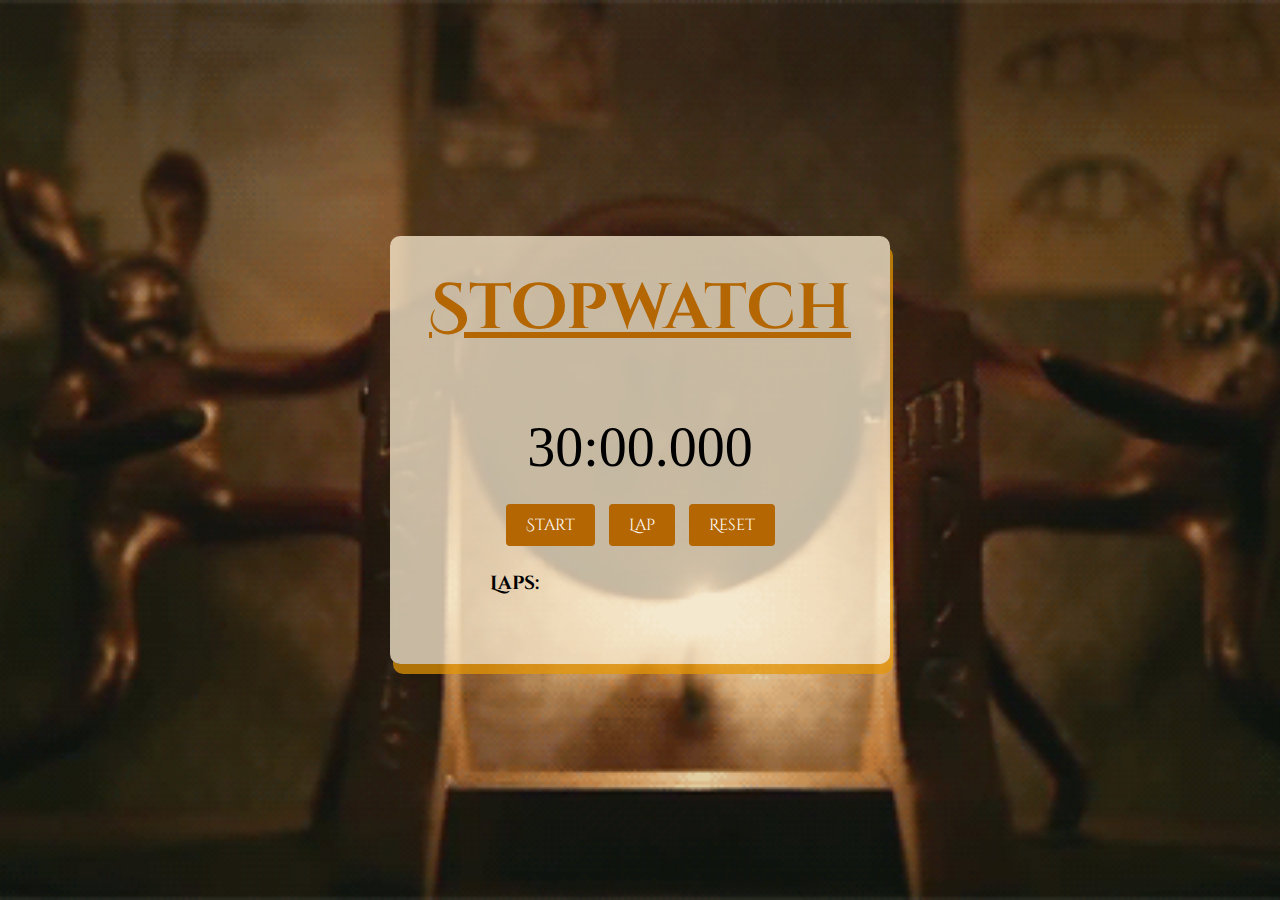
<file: PRODIGY_WD_02/index.html>
<!DOCTYPE html>
<html lang="en">
<head>
    <meta charset="UTF-8">
    <meta name="viewport" content="width=device-width, initial-scale=1.0">
    <title>Stopwatch App</title>
    <!--ICON STARTS-->
    <link rel="apple-touch-icon" sizes="180x180" href="favicon_package_v0/apple-touch-icon.png">
    <link rel="icon" type="image/png" sizes="32x32" href="favicon_package_v0/favicon-32x32.png">
    <link rel="icon" type="image/png" sizes="16x16" href="favicon_package_v0/favicon-16x16.png">
    <link rel="manifest" href="/site.webmanifest">
    <link rel="mask-icon" href="safari-pinned-tab.svg" color="#5bbad5">
    <meta name="msapplication-TileColor" content="#da532c">
    <meta name="theme-color" content="#ffffff">
    <!--ICON ENDS-->
    <link rel="preconnect" href="https://fonts.googleapis.com">
    <link rel="preconnect" href="https://fonts.gstatic.com" crossorigin>
    <link href="https://fonts.googleapis.com/css2?family=Cinzel+Decorative:wght@400;700;900&display=swap" rel="stylesheet">
    <link href="https://fonts.googleapis.com/css2?family=Cinzel+Decorative:wght@400;700;900&family=Old+Standard+TT:ital,wght@0,400;0,700;1,400&display=swap" rel="stylesheet">
    <link rel="stylesheet" href="styles.css">
</head>
<body> 
    <div class="stopwatch">
        <h1>Stopwatch</h1>
        <div id="display" class="display">
            00:00.000
        </div>
        <div class="controls">
            <button id="startStopButton" onclick="startStop()">Start</button>
            <button id="lapButton" onclick="lap()">Lap</button>
            <button id="resetButton" onclick="reset()">Reset</button>
        </div>
        <div id="laps" class="laps">
            <h3>Laps:</h3>
            <ul id="lapList"></ul>
        </div>
    </div>

    <script src="script.js"></script>
</body>
</html>
</file>
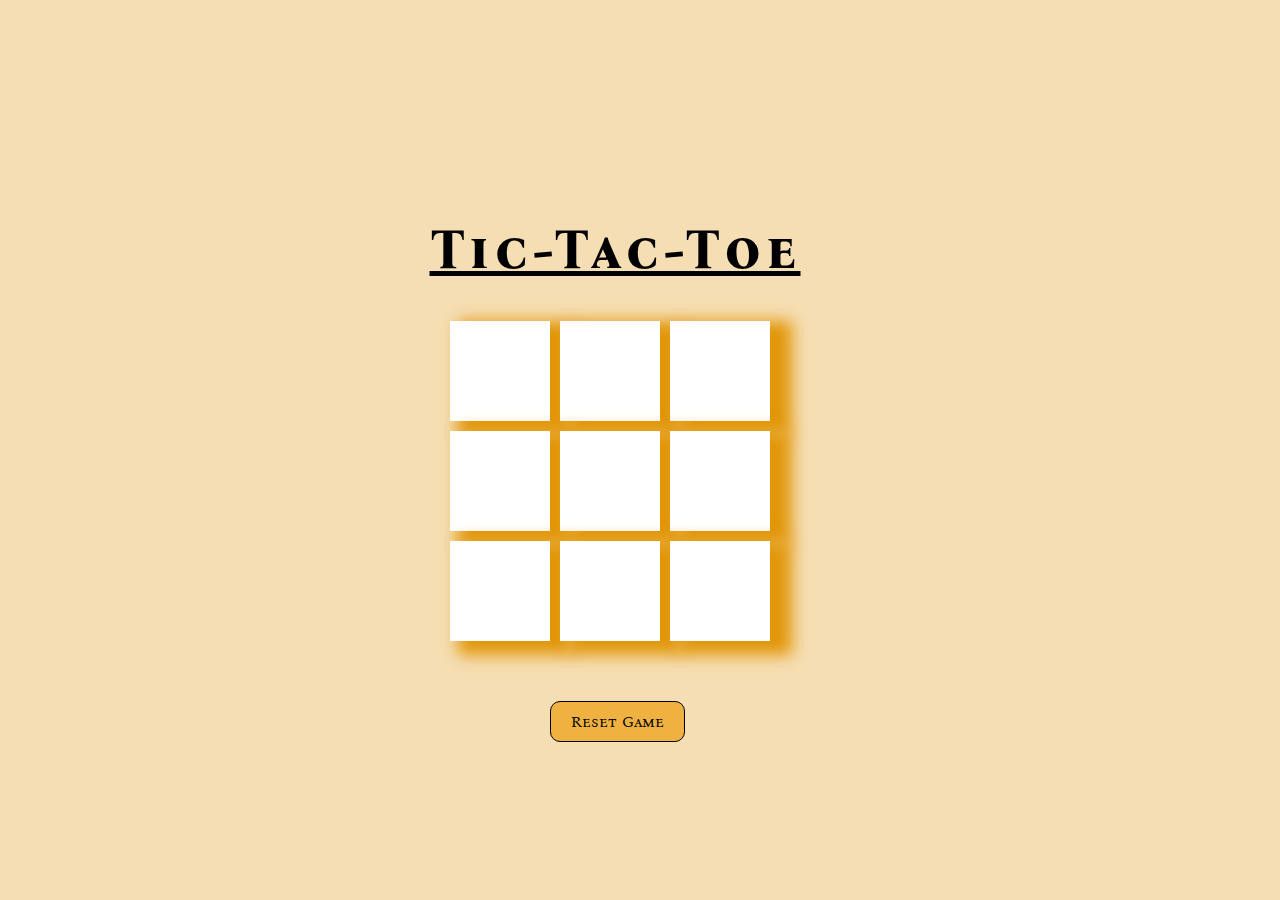
<file: PRODIGY_WD_03/index.html>
<!DOCTYPE html>
<html lang="en">
<head>
    <meta charset="UTF-8">
    <meta name="viewport" content="width=device-width, initial-scale=1.0">
    <title>Tic-Tac-Toe</title>
    <!--Start Favicons-->
    <link rel="apple-touch-icon" sizes="180x180" href="assets/favicon_package_/apple-touch-icon.png">
    <link rel="icon" type="image/png" sizes="32x32" href="assets/favicon_package_/android-chrome-192x192.png">
    <link rel="icon" type="image/png" sizes="16x16" href="assets/favicon_package_/favicon-16x16.png">
    <link rel="manifest" href="/site.webmanifest">
    <link rel="mask-icon" href="/safari-pinned-tab.svg" color="#5bbad5">
    <meta name="msapplication-TileColor" content="#2b5797">
    <meta name="theme-color" content="#ffffff">
    <!--Ending Favicons-->
    <!--Font-Family-->
    <link rel="preconnect" href="https://fonts.googleapis.com">
    <link rel="preconnect" href="https://fonts.gstatic.com" crossorigin>
    <link href="https://fonts.googleapis.com/css2?family=Bona+Nova+SC:ital,wght@0,400;0,700;1,400&family=Cinzel+Decorative:wght@400;700;900&family=Old+Standard+TT:ital,wght@0,400;0,700;1,400&display=swap" rel="stylesheet">
    <!--end-->
    <link rel="stylesheet" href="styles.css">
</head>
<body>
    <div class="container">
        <h1>Tic-Tac-Toe</h1>
        <div id="board" class="board">
            <div class="cell" onclick="placeMarker(this)"></div>
            <div class="cell" onclick="placeMarker(this)"></div>
            <div class="cell" onclick="placeMarker(this)"></div>
            <div class="cell" onclick="placeMarker(this)"></div>
            <div class="cell" onclick="placeMarker(this)"></div>
            <div class="cell" onclick="placeMarker(this)"></div>
            <div class="cell" onclick="placeMarker(this)"></div>
            <div class="cell" onclick="placeMarker(this)"></div>
            <div class="cell" onclick="placeMarker(this)"></div>
            <div class="result-display"></div>
        </div>
        <button onclick="resetBoard()">Reset Game</button>
    </div>
    <script src="script.js"></script>
</body>
</html>
</file>
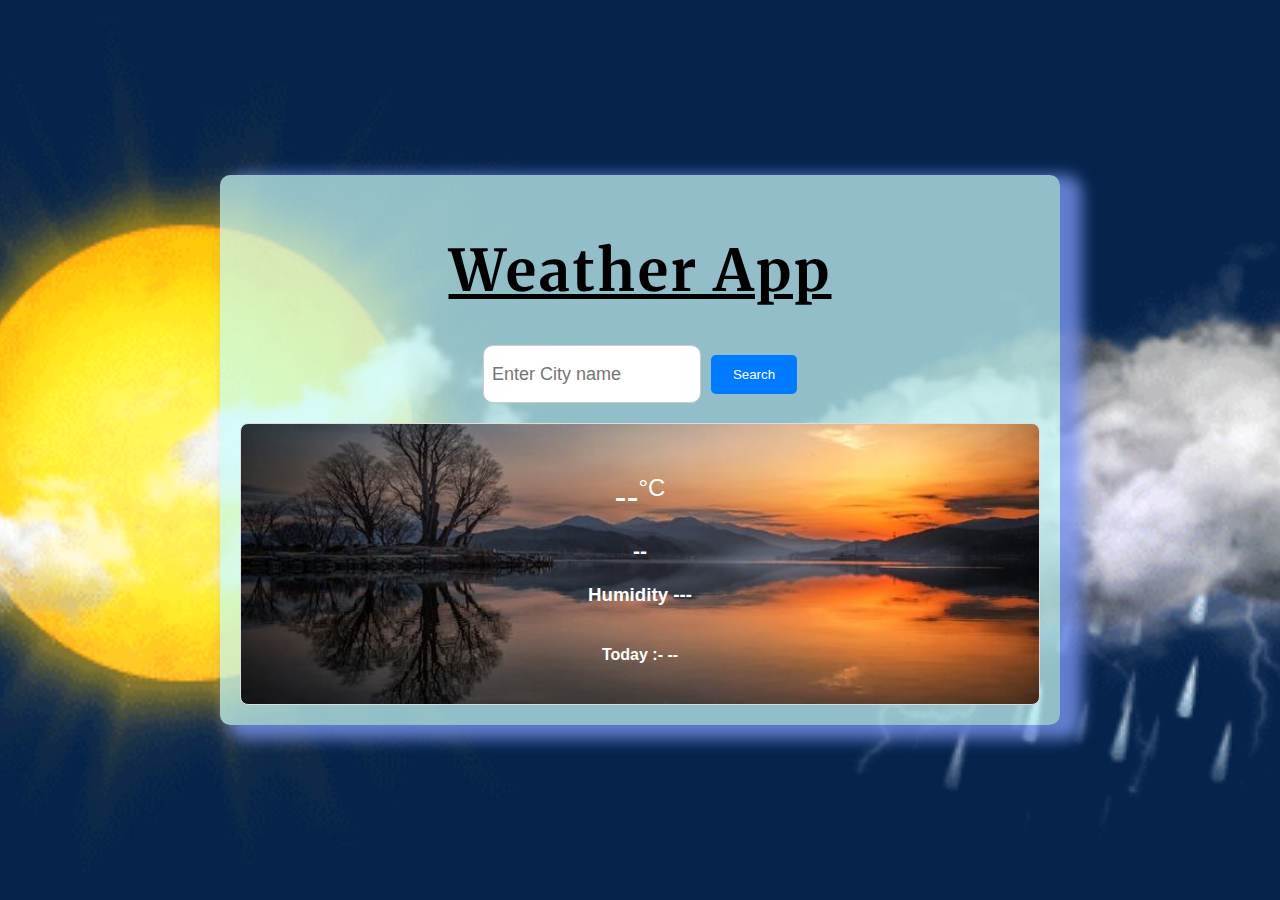
<file: PRODIGY_WD_05/index.html>
<!DOCTYPE html>
<html lang="en">
<head>
    <meta charset="UTF-8">
    <meta name="viewport" content="width=device-width, initial-scale=1.0">
    <title>Weather App</title>
    <link rel="stylesheet" href="styles.css">
    <!--Starting Favicons-->
    <link rel="apple-touch-icon" sizes="180x180" href="assets/favicon_package/apple-touch-icon.png">
    <link rel="icon" type="image/png" sizes="32x32" href="assets/favicon_package/favicon-32x32.png">
    <link rel="icon" type="image/png" sizes="16x16" href="assets/favicon_package/favicon-16x16.png">
    <link rel="manifest" href="/site.webmanifest">
    <meta name="msapplication-TileColor" content="#da532c">
    <meta name="theme-color" content="#ffffff">
    <!--Ending favicons-->
    <!--Font-family-->
    <link rel="preconnect" href="https://fonts.googleapis.com">
    <link rel="preconnect" href="https://fonts.gstatic.com" crossorigin>
    <link href="https://fonts.googleapis.com/css2?family=Bona+Nova+SC:ital,wght@0,400;0,700;1,400&family=Cinzel+Decorative:wght@400;700;900&family=Merriweather:ital,wght@0,300;0,400;0,700;0,900;1,300;1,400;1,700;1,900&family=Old+Standard+TT:ital,wght@0,400;0,700;1,400&display=swap" rel="stylesheet">
</head>
<body> 
    <div class="weather-app">
        <div class="header">
            <h1>Weather App</h1>
        </div>
        <div class="location">
            <input type="text" id="search-box" class="search-box" placeholder="Enter City name">
            <button id="search-btn">Search</button>
        </div>
        <div class="current-weather" id="current-weather">
            <div class="weather-icon">
                <!-- Weather icon here -->
            </div>
            <div class="weather-details">
                <div class="temperature">
                    <span class="value">--</span><span class="unit">°C</span>
                </div>
                <div class="climate">
                    <h3>--</h3>
                </div>
                <div class="humidity">
                   <h3>Humidity ---</h3>
                </div><br>
                <div class="date-time">
                    Today :- <span class="time">--</span>
                </div>
            </div>
         </div>
    </div>

    <script src="script.js"></script>
</body>
</html>
</file>
<file: PRODIGY_WD_02/styles.css>
:root {
    --primary-color: rgb(247, 206, 129);
    --secondary-color: rgba(247, 233, 206, 0.771);
    --button-color: #b36602;
    --button-hover-color: rgb(240, 159, 8);
    --text-color: #b36602;
    --shadow-color: rgba(228, 150, 4, 0.723);
    --underline-color: #333;
    --background-image: url('assets/stopwatch_image.gif');
    --font-primary: "Cinzel Decorative", serif;
    --font-secondary: "Old Standard TT", serif;
}

body {
    font-family: var(--font-primary);
    display: flex;
    justify-content: center;
    align-items: center;
    height: 100vh;
    background-color: var(--primary-color);
    background-image: var(--background-image);
    background-size: cover;
    background-position: center;
    background-repeat: no-repeat;
    margin: 0;
    overflow: hidden;
    -webkit-user-select: none;
    -moz-user-select: none;
    -ms-user-select: none;
    user-select: none;
}
h1 {
    display: flex;
    margin-top: -40px;
    padding: 20px 60px;
    font-family: var(--font-primary);
    font-size: 4rem;
    font-weight: bold;
    font-style: normal;
    text-align: center;
    justify-content: center;
    color: var(--text-color);
    text-decoration: underline;
    animation: fadeIn 2s ease-in;
}
@keyframes fadeIn {
    from { opacity: 0; }
    to { opacity: 1; }
  }
.stopwatch {
    text-align: center;
    background-color: var(--secondary-color);
    padding: 50px 100px;
    border-radius: 10px;
    box-shadow: 3px 10px var(--shadow-color);
    width: 300px;
}

.display {
    font-size: 3.5rem;
    margin-bottom: 20px;
    font-family: var(--font-secondary);
}

.controls button {
    margin: 5px;
    padding: 10px 20px;
    font-family: var(--font-button);
    font-size: 16px;
    cursor: pointer;
    background-color: var(--button-color);
    color: rgb(255, 253, 252);
    border: none;
    border-radius: 4px;
}

.controls button:hover {
    background-color: var(--button-hover-color);
    color: var(--text-color);
}

.laps {
    margin-top: 20px;
    text-align: left;
}

.laps ul {
    list-style-type: none;
    padding: 0;
}

.laps ul li {
    padding: 5px;
    border-bottom: 1px solid #ddd;
}

@media (max-width: 600px) {
    .stopwatch {
        width: 80%;
    }

    .controls button {
        padding: 8px 16px;
        font-size: 14px;
    }

    .display {
        font-size: 2.5rem;
    }

    h1 {
        font-size: 3rem;
    }

    body {
        background-size: contain;
    }
}
</file>
<file: PRODIGY_WD_03/styles.css>
:root {
    --main-font-family:  "Bona Nova SC", serif;
    --header-font-family: "Bona Nova SC", serif;
    --primary-color: rgb(239, 178, 64);
    --secondary-color: rgb(226, 150, 8);
    --highlight-color: greenyellow;
    --cell-size: 100px;
    --board-gap: 10px;
    --font-size-large: 3.5rem;
    --font-size-medium: 2rem;
    --font-size-small: 1.5rem;
    --button-font-size: 1rem;
}
body {
    font-family: var(--main-font-family);
    letter-spacing: 5px;
    font-weight: 700;
    font-style: normal;
    display: flex;
    justify-content: center;
    align-items: center;
    text-align: center;
    height: 100vh;
    margin: 0;
    background-color: wheat;
    -webkit-user-select: none; 
    -moz-user-select: none; 
    -ms-user-select: none; 
    user-select: none
}

.container {
    text-align: center;
}

.container h1 {
    position: relative;
    left:-25px;
    font-size: var(--font-size-large);
    font-family: var(--header-font-family);
    text-decoration: underline;
}

.board {
    position: relative;
    left:-5px;
    font-size: var(--font-size-large);
    display: grid;
    grid-template-columns: repeat(3, var(--cell-size));
    grid-gap: var(--board-gap);
    margin-top: 20px;
}

.cell {
    width: var(--cell-size);
    height: var(--cell-size);
    background-color: #ffffff;
    display: flex;
    justify-content: center;
    align-items: center;
    font-size: var(--font-size-medium);
    cursor: pointer;
    box-shadow: 15px 7px 15px 7px rgb(226, 150, 8);
}

.cell:hover {
    background-color: var(--primary-color);
}

button {
    position: relative;
    top:20px;
    left: -23px;
    margin-top: 30px;
    font-family: var(--header-font-family);
    padding: 10px 20px;
    font-size: var(--button-font-size);
    cursor: pointer;
    border: 1px solid;
    background-color: var(--primary-color);
    border-radius: 10px;
}

button:hover {
    background-color: var(--secondary-color);
}

.winning-cell {
    animation: pulse 0.5s infinite alternate;
}

.winner {
    animation: bounce 1s infinite alternate;
}

.draw {
    animation: shake 0.5s infinite alternate;
}  
@keyframes pulse {
    0% {
        transform: scale(1);
    }
    100% {
        transform: scale(1.1);
        background-color: red;
    }
}

@keyframes bounce {
    0% {
        transform: translateY(0);
        background-color: var(--highlight-color);
    }
    100% {
        transform: translateY(-15px);
        background-color: var(--highlight-color);
    }
}

@keyframes shake {
    0% {
        transform: translateX(0);
        background-color: rgb(255, 255, 0);
    }
    100% {
        transform: translateX(15px);
        background-color: rgb(255, 255, 0);
    }
}

/* Media Queries for Responsive Design */

@media only screen and (max-width: 768px) {
    .board {
        grid-template-columns: repeat(3, calc(var(--cell-size) * 0.8));
        grid-gap: calc(var(--board-gap) * 0.8);
        font-size: var(--font-size-medium);
    }

    .cell {
        width: calc(var(--cell-size) * 0.8);
        height: calc(var(--cell-size) * 0.8);
        font-size: var(--font-size-small);
    }
}

@media only screen and (max-width: 480px) {
    .container h1 {
        font-size: var(--font-size-medium);
    }

    .board {
        grid-template-columns: repeat(3, calc(var(--cell-size) * 0.6));
        grid-gap: calc(var(--board-gap) * 0.6);
        font-size: var(--font-size-small);
    }

    .cell {
        width: calc(var(--cell-size) * 0.6);
        height: calc(var(--cell-size) * 0.6);
        font-size: var(--button-font-size);
    }

    button {
        padding: 8px 16px;
        font-size: calc(var(--button-font-size) * 0.9);
    }
}
</file>
<file: PRODIGY_WD_05/styles.css>
body {
    font-family: Arial, sans-serif;
    background-image: url('assets/image/weather_image.gif');
    background-size: cover;
    background-position: center;
    background-repeat: no-repeat;
    background-color:rgba(163, 251, 163, 0.643);
    margin: 0;
    display: flex;
    justify-content: center;
    align-items: center;
    height: 100vh;
    user-select: none;
    -webkit-user-select: none; 
    -moz-user-select: none;
    -ms-user-select: none;
}

.weather-app {
    width: 80%;
    max-width: 800px;
    background-color: #c8fbf8b8;
    padding: 20px;
    border-radius: 10px;
    box-shadow:15px 7px 15px 7px rgba(123, 149, 241, 0.783);
    font-family: 'Gill Sans', 'Gill Sans MT', Calibri, 'Trebuchet MS', sans-serif;
    font-size: 1.5rem;
    text-align: center;
}
.weather-details{
    color: #fff;
    font-size: 2rem;
    font-family: 'Gill Sans', 'Gill Sans MT', Calibri, 'Trebuchet MS', sans-serif;
}

.location input {
    width: 15vw; 
    height: 40px;
    padding: 20px 30px;
    font-size: 18px;
    border-radius: 10px;
}

.header {
    font-family: "Merriweather", serif;
    letter-spacing: 3px;
    font-weight: 700;
    font-style: normal;
    font-size: 1.8rem;
    text-align: center;
    text-decoration: underline;
    margin-bottom: 20px;
}

.location {
    display: flex;
    justify-content: center;
    align-items: center;
    margin-bottom: 20px;
}

#search-box {
    padding: 8px;
    width: 200px;
    margin-right: 10px;
    border: 1px solid #ccc;
}

#search-btn {
    padding: 12px 22px;
    background-color: #007bff;
    border-radius: 5px;
    color: #fff;
    border: none;
    cursor: pointer;
}

#search-btn:hover {
    background-color: #0056b3;
}

.weather-info {
    display: grid;
    grid-template-columns: repeat(auto-fit, minmax(250px, 1fr));
    grid-gap: 20px;
}

.current-weather {
    background-image: url('assets/image/weather.jpg');
    padding: 20px;
    background-color: #f5f5f5;
    border: 1px solid #ddd;
    border-radius: 8px;
    text-align: center;
}

.weather-icon {
    font-size: 48px;
    margin-bottom: 10px;
}

.weather-details {
    font-size: 18px;
}

.temperature {
    font-size: 36px;
}

.unit {
    font-size: 24px;
    vertical-align: super;
}

.climate {
    margin-top: 10px;
    font-size: 18px;
}

.humidity {
    margin-top: 10px;
    font-size: 16px;
}

.weather-forecast {
    padding: 20px;
    border: 1px solid #ddd;
    border-radius: 8px;
}

.forecast-item {
    margin-bottom: 10px;
    border-bottom: 1px solid #ccc;
    padding-bottom: 10px;
}

.date-time {
    font-size: 16px;
    font-weight: bold;
}

.forecast-item .temperature, .forecast-item .climate, .forecast-item .humidity {
    font-size: 14px;
    margin-top: 5px;
}

/* Default background */
.current-weather {
    padding: 40px 20px;
    background-image: url('assets/image/background_image.jpg');
    background-size: cover;
    background-position: center;
    background-repeat: no-repeat; /* Default background image */
    background-color: #f5f5f545; /* Fallback color */
}

/* Additional background classes based on weather conditions */
.current-weather.clear {
    background-image: url('assets/image/sunny_image.jpg');
    background-color: rgba(255, 255, 255, 0.369);
    background-size: cover;
    background-position: center;
    background-repeat: no-repeat;
}

.current-weather.cloudy {
    background-image: url('assets/image/cloudy_image.jpg');
    background-color: rgba(255, 255, 255, 0.5);
    background-size: cover;
    background-position: center;
    background-repeat: no-repeat;
}

.current-weather.rainy {
    background-image: url('assets/image/Rainy_image.jpg');
    background-color: rgba(255, 255, 255, 0.5);
    background-size: cover;
    background-position: center;
    background-repeat: no-repeat;
}

/* Media Queries for Responsive Design */

@media only screen and (max-width: 1200px) {
    .weather-app {
        width: 90%;
    }
}

@media only screen and (max-width: 992px) {
    .weather-app {
        width: 95%;
    }
}

@media only screen and (max-width: 768px) {
    .weather-app {
        width: 100%;
        padding: 10px;
    }

    .location input {
        width: 100%;
        max-width: 300px;
    }
}

@media only screen and (max-width: 576px) {
    .weather-app {
        font-size: 1.2rem;
    }

    .header {
        font-size: 1.2rem;
    }

    .location input {
        padding: 15px;
        font-size: 16px;
    }

    .temperature {
        font-size: 24px;
    }

    .unit {
        font-size: 18px;
    }

    .climate {
        font-size: 16px;
    }

    .humidity {
        font-size: 14px;
    }
}
</file>
